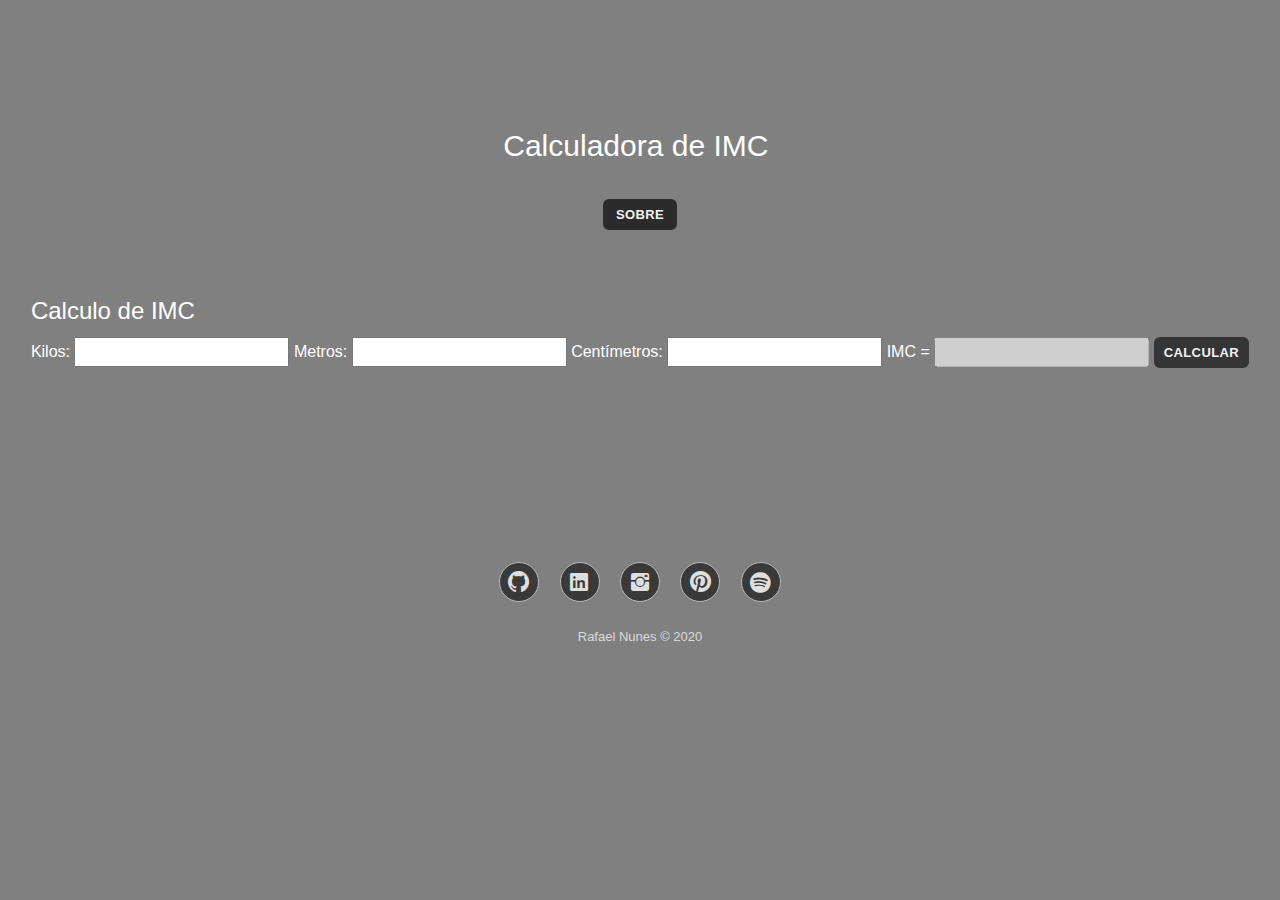
<file: index.html>
<!DOCTYPE html>
<html>

<head>
    <meta charset="utf-8">
    <meta name="viewport" content="width=device-width, initial-scale=1.0, shrink-to-fit=no">
    <title>Calculadora de IMC</title>
    <meta property="og:image" content="img/Calculadora-IMC.jpeg">
    <meta name="description" content="Calculadora de IMC">
    <link rel="icon" type="image/jpeg" sizes="244x244" href="img/Calculadora-IMC.jpeg">
    <link rel="icon" type="image/jpeg" sizes="244x244" href="img/Calculadora-IMC.jpeg">
    <link rel="stylesheet" href="bootstrap/css/bootstrap.min.css">
    <link rel="stylesheet" href="https://fonts.googleapis.com/css?family=Roboto">
    <link rel="stylesheet" href="fonts/font-awesome.min.css">
    <link rel="stylesheet" href="fonts/ionicons.min.css">
    <link rel="stylesheet" href="styles/styles.min.css">
</head>

<body style="background: rgb(128,128,128);font-family: Roboto, sans-serif;">
    <div class="highlight-blue" style="background: rgba(255,255,255,0);width: 330px;height: 230px;padding-top: 60px;padding-bottom: 60px;">
        <div class="container">
            <div class="intro">
                <h2 class="text-center" style="font-size: 30px;">Calculadora de IMC&nbsp;</h2>
            </div>
            <div class="buttons"><a class="btn btn-primary" role="button" href="https://github.com/rafaelnpf/Calculadora-IMC" style="color: rgb(255,255,255);background: #222222;padding: 9px 13px;border-style: none;">Sobre</a></div>
        </div>
    </div>
    <div>
        <form id="formulario">
            <fieldset>
                <legend>Calculo de IMC</legend>

                <label for="kilos">Kilos:</label>
                <input name="kilos" type="text">

                <label for="metros">Metros:</label>
                <input name="metros" type="text">

                <label for="centimetros">Centímetros:</label>
                <input name="centimetros" type="text">

                <label for="imc">IMC = </label>
                <input name="imc" type="text" disabled="disabled">

                <a href="#" onclick="calcular();">Calcular</a>
            </fieldset>
        </form>
    </div>
    <div class="footer-basic" style="margin: 150px;width: 350px;background: rgb(128,128,128);padding-top: 30px;">
        <footer>
            <div class="social" style="background: rgb(128,128,128);color: rgb(255,255,255);width: 350px;padding: 10px 10px;border-style: none;"><a href="https://github.com/rafaelnpf" style="background: #222222;padding: 0px;"><i class="icon ion-social-github" style="color: rgb(255,255,255);border-style: none;"></i></a>
                <a href="https://www.linkedin.com/in/rafaelnpf/" style="background: #222222;padding: 0px;"><i class="icon ion-social-linkedin" style="color: rgb(255,255,255);"></i></a>
                <a href="https://www.instagram.com/rafaelnpf/" style="background: #222222;padding: 0px;"><i class="icon ion-social-instagram" style="color: rgb(255,255,255);"></i></a>
                <a href="https://br.pinterest.com/rafaelnpf/" style="background: #222222;padding: 0px;"><i class="icon ion-social-pinterest" style="color: rgb(255,255,255);"></i></a>
                <a href="https://open.spotify.com/user/12166927631?si=NqHHBIQ1TKCFewCg-fZiRA" style="background: #222222;padding: 0px;"><i class="fa fa-spotify" style="color: rgb(255,255,255);border-style: none;"></i></a>
            </div>
            <p class="copyright" style="color: rgb(218,218,218);">Rafael Nunes © 2020</p>
        </footer>
    </div>
    <script src="scripts/jquery.min.js"></script>
    <script src="bootstrap/js/bootstrap.min.js"></script>
    <script src="scripts/script.min.js"></script>
</body>

</html>
</file>
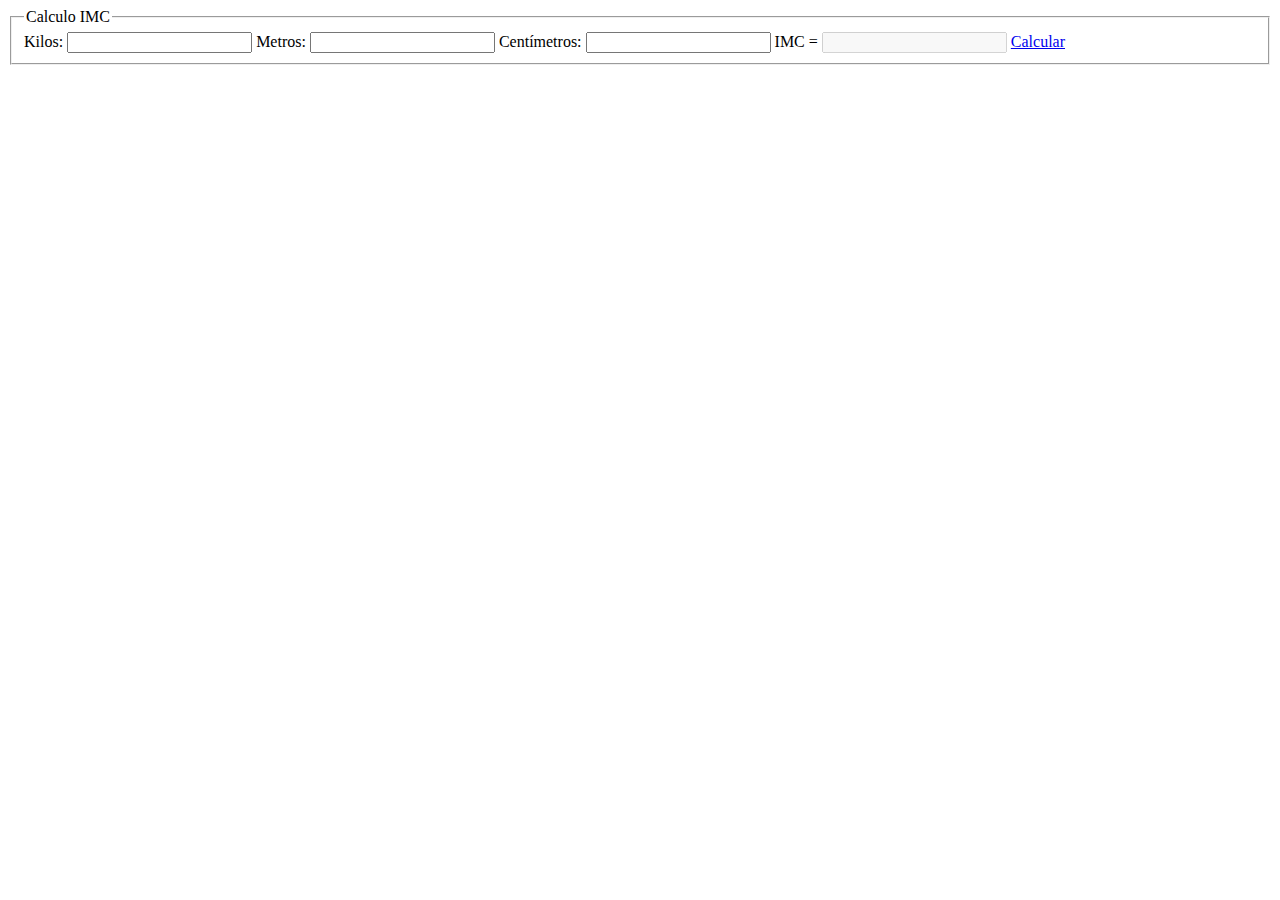
<file: calculadora-imc-HTML-JS.html>
<!DOCTYPE html>
<html lang="pt-BR">

<head>
    <meta charset="utf-8">
    <title>Calculadora de IMC</title>
    <script src="./script.js"></script>
</head>

<body>
    <form id="formulario">
        <fieldset>
            <legend>Calculo IMC</legend>

            <label for="kilos">Kilos:</label>
            <input name="kilos" type="text" />

            <label for="metros">Metros:</label>
            <input name="metros" type="text" />

            <label for="centimetros">Centímetros:</label>
            <input name="centimetros" type="text" />

            <label for="imc">IMC = </label>
            <input name="imc" type="text" disabled="disabled" />

            <a href="#" onclick="calcular();">Calcular</a>
        </fieldset>
    </form>
</body>

</html>
</file>
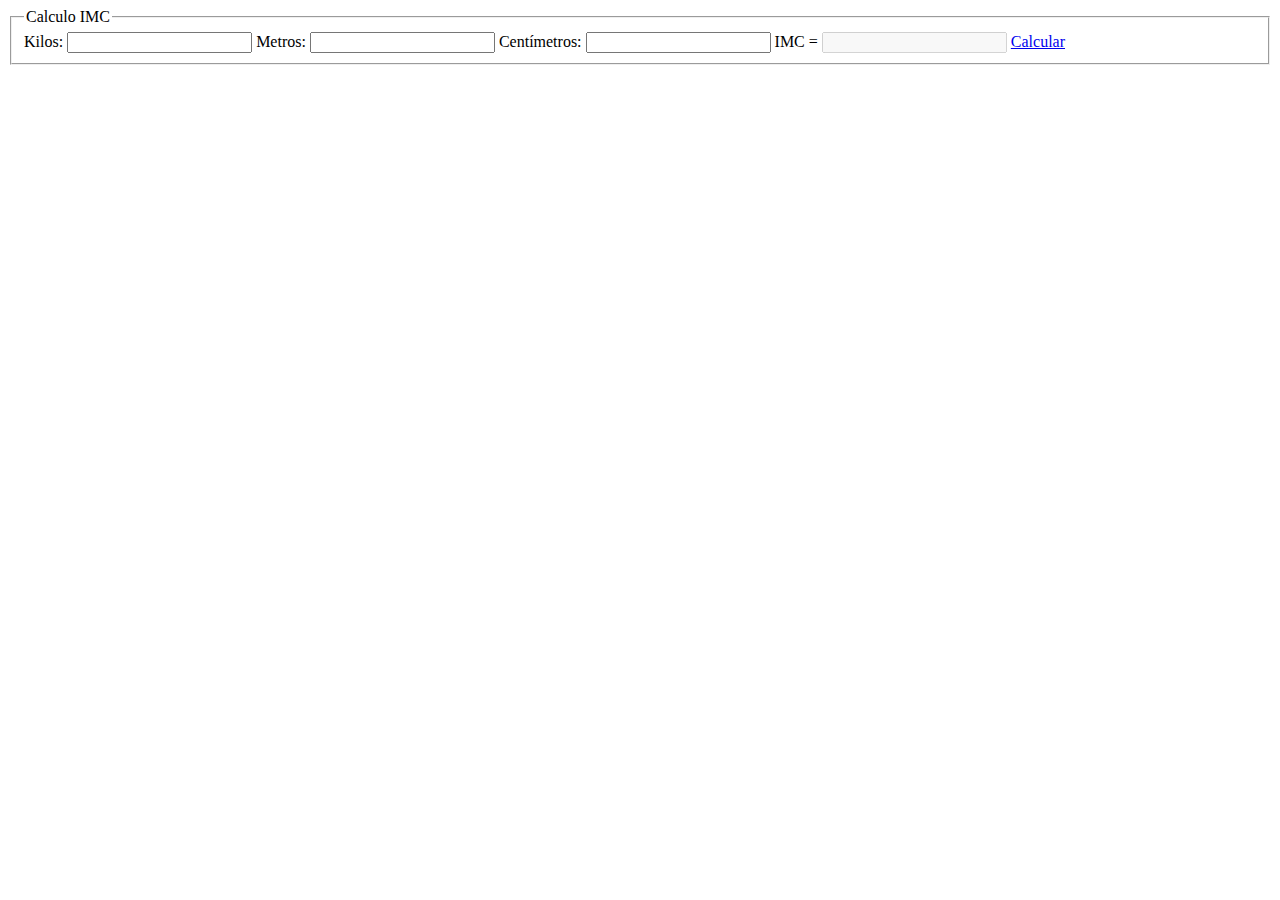
<file: calculadora-imc.html>
<!DOCTYPE html>
<html lang="pt-BR">

<head>
    <meta charset="utf-8">
    <title>Calculadora de IMC</title>
    <script src="./script.js"></script>
</head>

<body>
    <form id="formulario">
        <fieldset>
            <legend>Calculo IMC</legend>

            <label for="kilos">Kilos:</label>
            <input name="kilos" type="text" />

            <label for="metros">Metros:</label>
            <input name="metros" type="text" />

            <label for="centimetros">Centímetros:</label>
            <input name="centimetros" type="text" />

            <label for="imc">IMC = </label>
            <input name="imc" type="text" disabled="disabled" />

            <a href="#" onclick="calcular();">Calcular</a>
        </fieldset>
    </form>
</body>

</html>
</file>
<file: styles/styles.min.css>
.footer-basic{padding:40px 0;background-color:#fff;color:#4b4c4d}.footer-basic ul{padding:0;list-style:none;text-align:center;font-size:18px;line-height:1.6;margin-bottom:0}.footer-basic li{padding:0 10px}.footer-basic ul a{color:inherit;text-decoration:none;opacity:.8}.footer-basic ul a:hover,.highlight-blue .buttons .btn:hover{opacity:1}.footer-basic .social{text-align:center;padding-bottom:25px}.footer-basic .social>a{font-size:24px;width:40px;height:40px;line-height:40px;display:inline-block;text-align:center;border-radius:50%;border:1px solid #ccc;margin:0 8px;color:inherit;opacity:.75}.footer-basic .social>a:hover{opacity:.9}.footer-basic .copyright{margin-top:15px;text-align:center;font-size:13px;color:#aaa;margin-bottom:0}.highlight-blue{color:#fff;background-color:#1e6add;padding:50px 0}.highlight-blue p{color:#c4d5ef;line-height:1.5}.highlight-blue h2{font-weight:400;margin-bottom:25px;line-height:1.5;padding-top:0;margin-top:0;color:inherit}.highlight-blue .intro{font-size:16px;max-width:500px;margin:0 auto 25px}.highlight-blue .buttons{text-align:center}.highlight-blue .buttons .btn{padding:16px 32px;margin:6px;border:none;background:0 0;box-shadow:none;text-shadow:none;opacity:.9;text-transform:uppercase;font-weight:700;font-size:13px;letter-spacing:.4px;line-height:1}.highlight-blue .buttons .btn:active{transform:translateY(1px)}.highlight-blue .buttons .btn-primary,.highlight-blue .buttons .btn-primary:active{border:2px solid rgba(255,255,255,.7);border-radius:6px;color:#ebeff1;box-shadow:none;text-shadow:none;padding:14px 24px;background:0 0;transition:background-color .25s}body{background:gray;display:flex;flex-direction:column;justify-content:center;align-items:center;height:100vh;margin:0}div{font-family:Arial,Helvetica,sans-serif}a,div{color:#fff;background:gray}a{box-shadow:none;opacity:.9;text-transform:uppercase;font-weight:700;font-size:13px;letter-spacing:.4px;line-height:1;border-radius:6px;box-shadow:none;text-shadow:none;padding:8px 10px;background:#2d2d2d;transition:background-color .25s}
</file>
